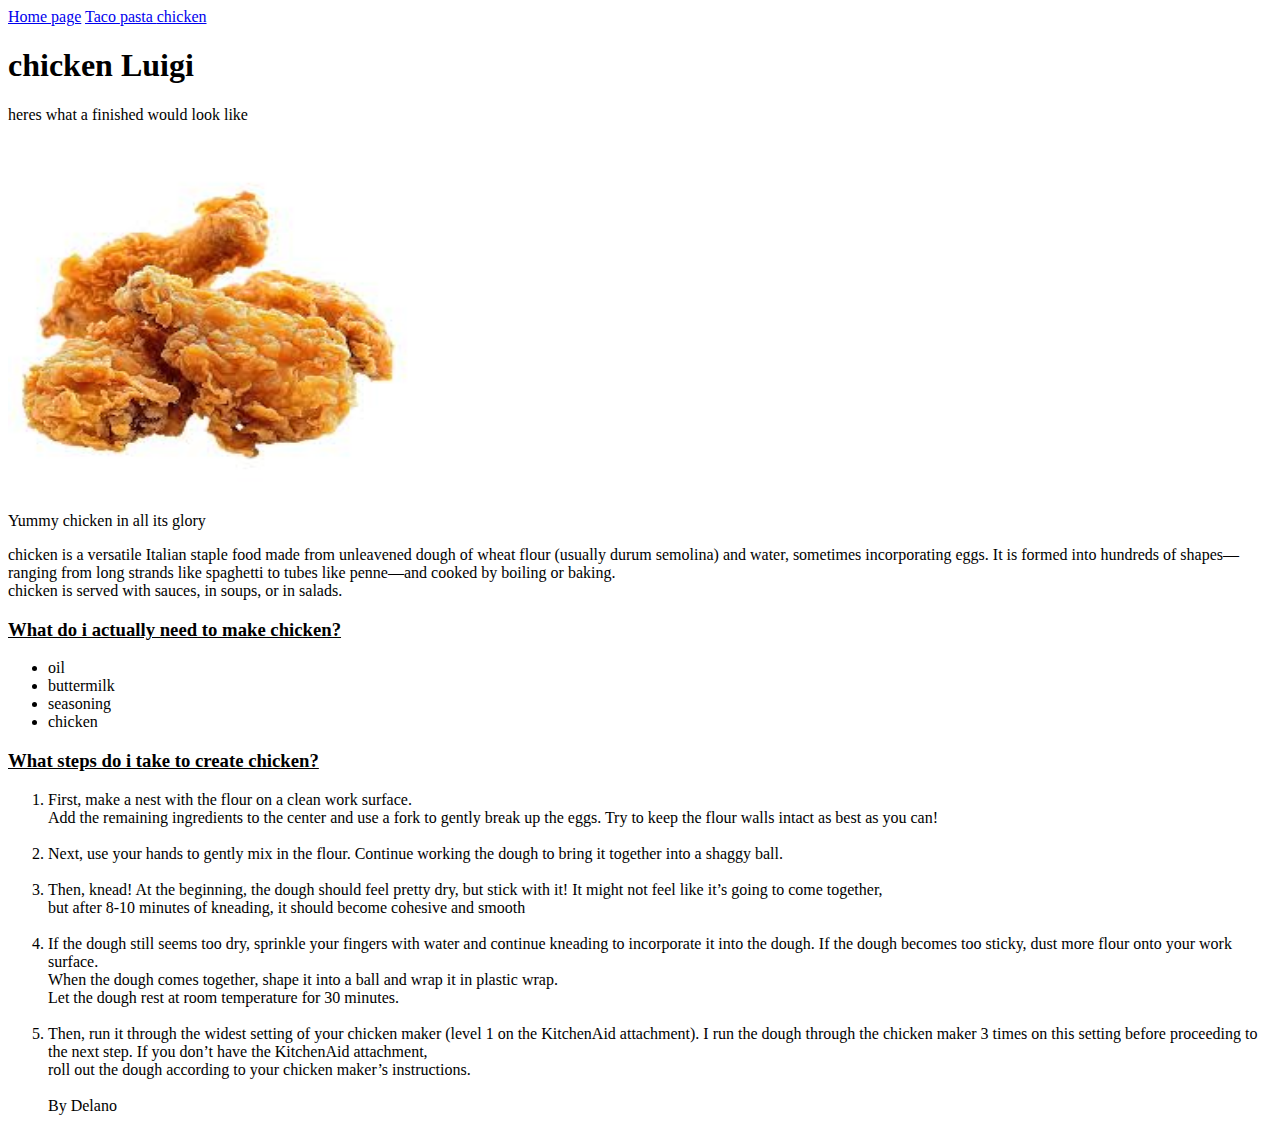
<file: recipes/chicken.html>
<!DOCTYPE html>
<html lang="en">
<head>
    <meta charset="UTF-8">
        <link rel="stylesheet" href="style.css">
    <meta name="viewport" content="width=device-width, initial-scale=1.0">
    <title>Document</title>
</head>
<body>

    <a href="../index.html">  Home page</a>
    <a href="../recipes/Taco.html"> Taco </a>
    <a href="../recipes/Pasta.html"> pasta </a>
        <a href="chicken.html"> chicken </a>

    <h1> chicken Luigi </h1>
    <p> heres what a finished  would look like </p>
    <br>
   <img src="chicken.jpeg" alt="A picture of yummy chicken" width="400px" height="350px ">
   <!-- I used figcaption here to add a mini description to the picture , figcaption seems more approprate here-->
   <figcaption> Yummy chicken in all its glory</figcaption>
   <p> chicken is a versatile Italian staple food made from unleavened dough of wheat flour (usually durum semolina) and water, sometimes incorporating eggs. It is formed into hundreds of shapes—ranging from long strands like spaghetti to tubes like penne—and cooked by boiling or baking. <br> chicken is served with sauces, in soups, or in salads.  </p>

 <h3> <u> What do i actually need to make chicken? </u></h3>

 <ul>
    <li>oil</li>
    <li> buttermilk</li>
    <li>seasoning </li>
    <li> chicken </li>
   
</ul>

<h3> <u> What steps do i take to create chicken? </u> </h3>
<ol> 
<li> First, make a nest with the flour on a clean work surface. <br> Add the remaining ingredients to the center and use a fork to gently break up the eggs. Try to keep the flour walls intact as best as you can! </li>
 <br>
<li> Next, use your hands to gently mix in the flour. Continue working the dough to bring it together into a shaggy ball. </li>
<br>
<li>  Then, knead! At the beginning, the dough should feel pretty dry, but stick with it! It might not feel like it’s going to come together, <br> but after 8-10 minutes of kneading, it should become cohesive and smooth </li> <br>

<li>  If the dough still seems too dry, sprinkle your fingers with water and continue kneading to incorporate it into the dough. If the dough becomes too sticky, dust more flour onto your work surface. </li>
When the dough comes together, shape it into a ball and wrap it in plastic wrap. <br> Let the dough rest at room temperature for 30 minutes. </li>
<br> <br>
<li> Then, run it through the widest setting of your chicken maker (level 1 on the KitchenAid attachment). I run the dough through the chicken maker 3 times on this setting before proceeding to the next step. If you don’t have the KitchenAid attachment, <br > roll out the dough according to your chicken maker’s instructions.</li>
<br>
<footer> By Delano</footer>
</li>
</ol>
</body>
</html>
</file>
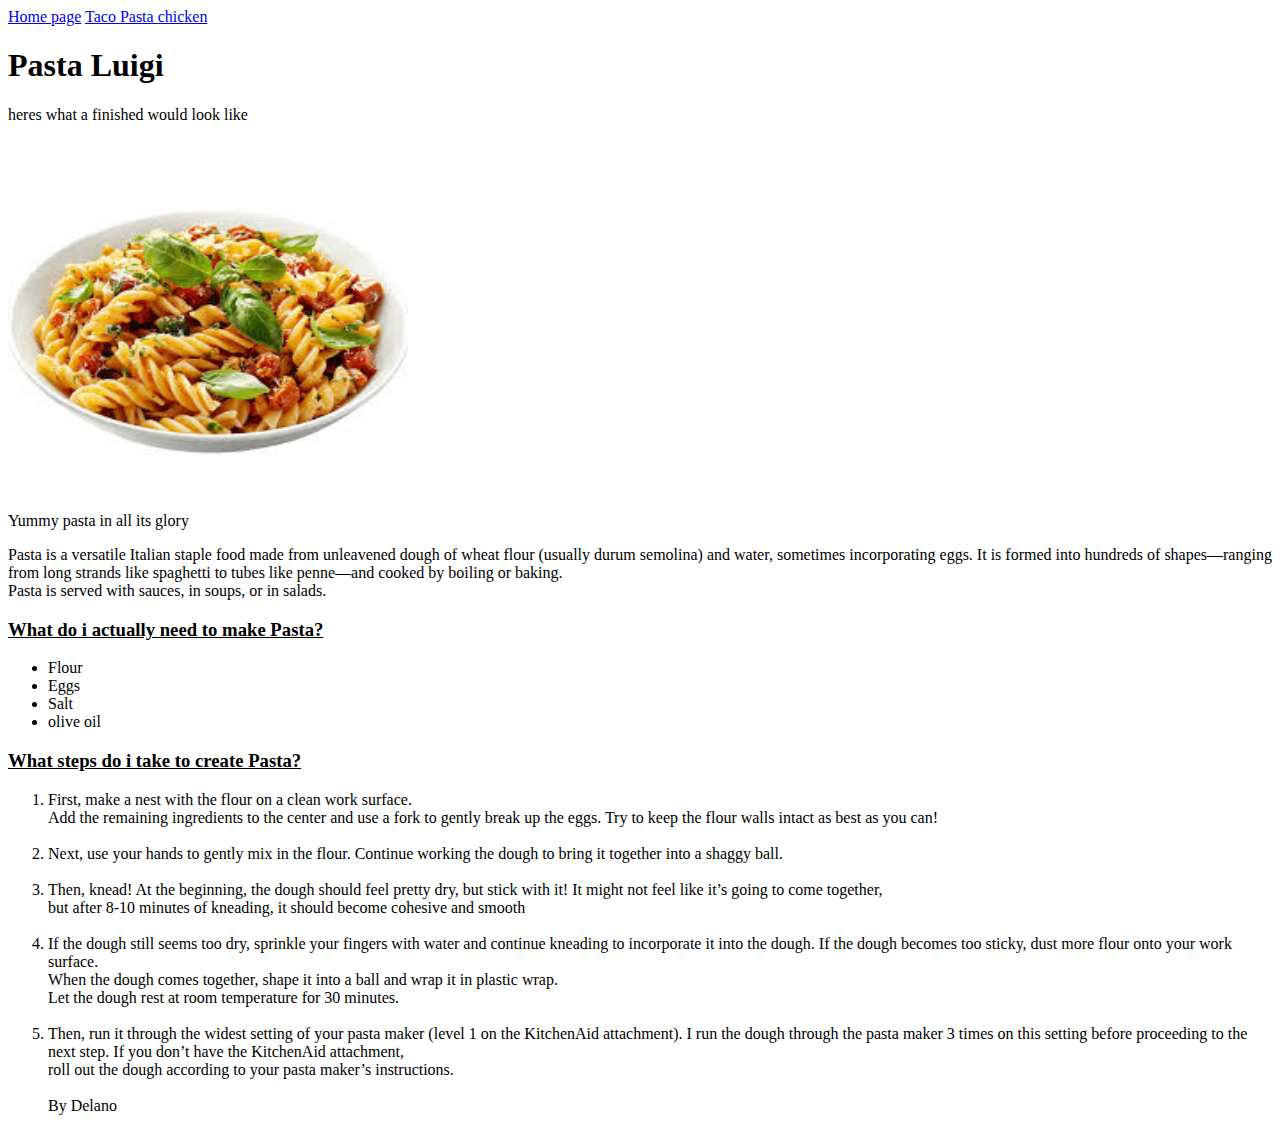
<file: recipes/Pasta.html>
<!DOCTYPE html>
<html lang="en">
<head>
    <meta charset="UTF-8">
        <link rel="stylesheet" href="style.css">
    <meta name="viewport" content="width=device-width, initial-scale=1.0">
    <title>Document</title>
</head>
<body>
    <a href="../index.html">  Home page</a>
    <a href="Taco.html"> Taco </a>
    <a href="../recipes/Pasta.html"> Pasta </a>
        <a href="chicken.html"> chicken </a>

    <h1> Pasta Luigi </h1>
    <p> heres what a finished  would look like </p>
    <br>
   <img src="pasta.jpeg" alt="A picture of yummy pasta" width="400px" height="350px ">
   <!-- I used figcaption here to add a mini description to the picture , figcaption seems more approprate here-->
   <figcaption> Yummy pasta in all its glory</figcaption>
   <p> Pasta is a versatile Italian staple food made from unleavened dough of wheat flour (usually durum semolina) and water, sometimes incorporating eggs. It is formed into hundreds of shapes—ranging from long strands like spaghetti to tubes like penne—and cooked by boiling or baking. <br> Pasta is served with sauces, in soups, or in salads.  </p>

 <h3> <u> What do i actually need to make Pasta? </u></h3>

 <ul>
    <li>Flour </li>
    <li> Eggs </li>
    <li>Salt </li>
    <li> olive oil </li>
   
</ul>

<h3> <u> What steps do i take to create Pasta? </u> </h3>
<ol> 
<li> First, make a nest with the flour on a clean work surface. <br> Add the remaining ingredients to the center and use a fork to gently break up the eggs. Try to keep the flour walls intact as best as you can! </li>
 <br>
<li> Next, use your hands to gently mix in the flour. Continue working the dough to bring it together into a shaggy ball. </li>
<br>
<li>  Then, knead! At the beginning, the dough should feel pretty dry, but stick with it! It might not feel like it’s going to come together, <br> but after 8-10 minutes of kneading, it should become cohesive and smooth </li> <br>

<li>  If the dough still seems too dry, sprinkle your fingers with water and continue kneading to incorporate it into the dough. If the dough becomes too sticky, dust more flour onto your work surface. </li>
When the dough comes together, shape it into a ball and wrap it in plastic wrap. <br> Let the dough rest at room temperature for 30 minutes. </li>
<br> <br>
<li> Then, run it through the widest setting of your pasta maker (level 1 on the KitchenAid attachment). I run the dough through the pasta maker 3 times on this setting before proceeding to the next step. If you don’t have the KitchenAid attachment, <br > roll out the dough according to your pasta maker’s instructions.</li>
<br>
<footer> By Delano</footer>
</li>
</ol>
</body>
</html>
</file>
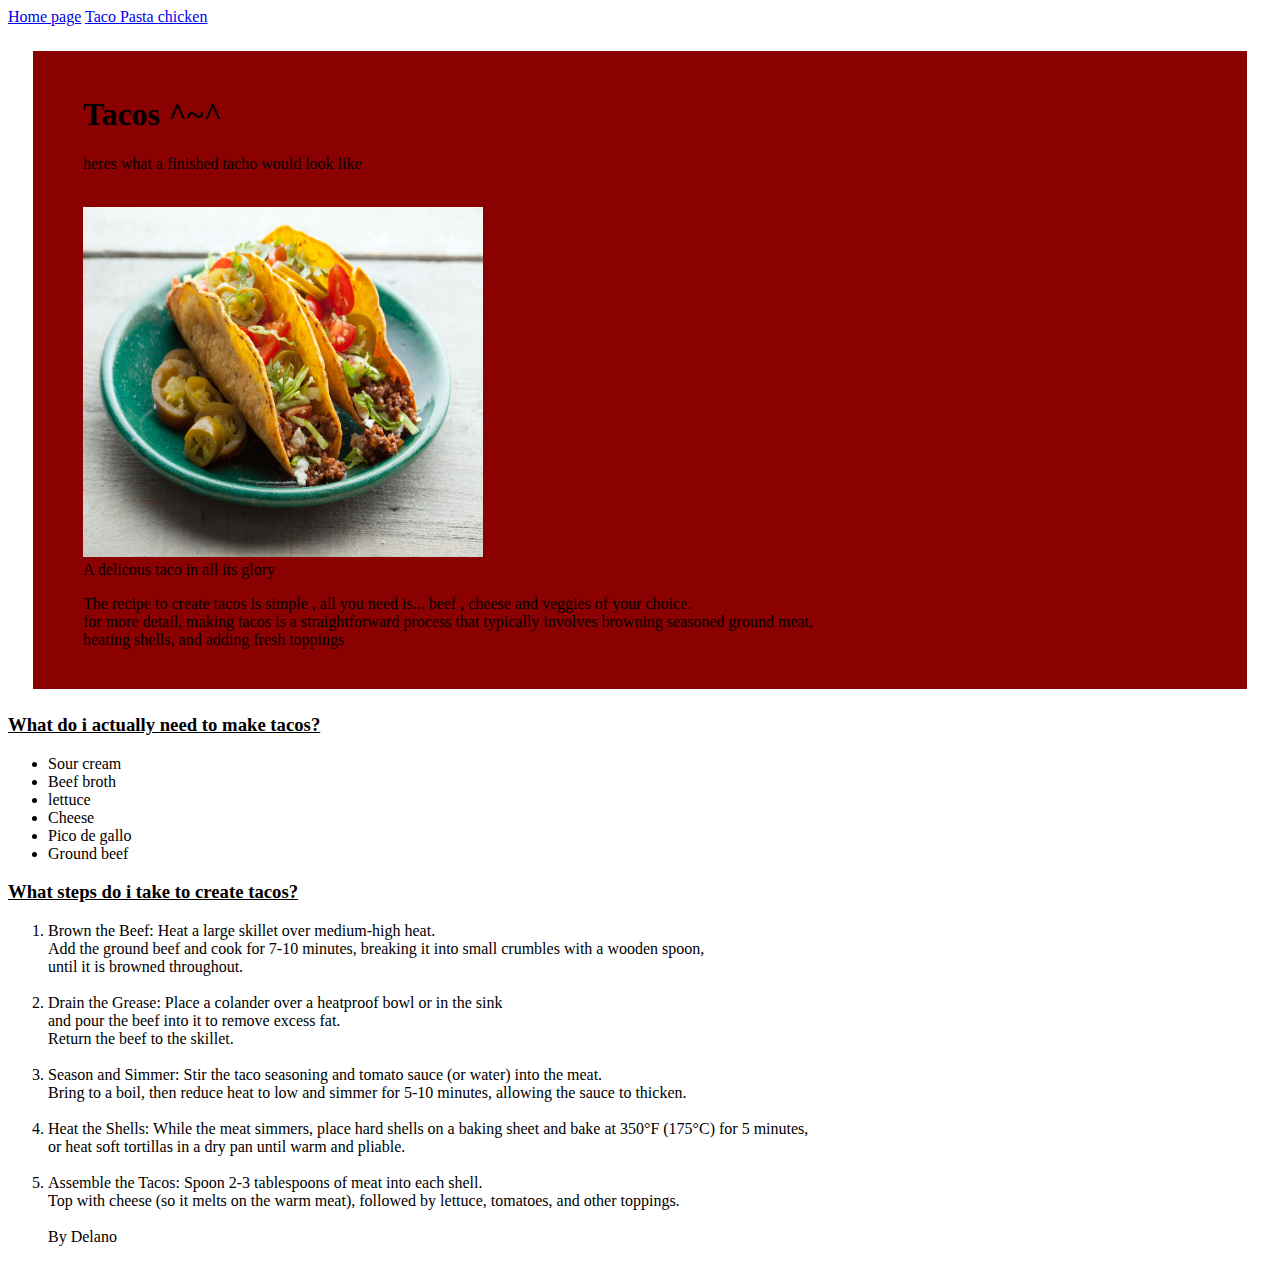
<file: recipes/Taco.html>
<!DOCTYPE html>
<html lang="en">
<head>
    <meta charset="UTF-8">
        <link rel="stylesheet" href="style.css">
    <meta name="viewport" content="width=device-width, initial-scale=1.0">
    <title>Document</title>
</head>
<body>
    <a href="../index.html">  Home page</a>
      <a href="../recipes/Taco.html"> Taco </a>
    <a href="../recipes/Pasta.html"> Pasta </a>
          <a href="/recipes/chicken.html"> chicken </a>

<div class="friend">
    <h1> Tacos ^~^ </h1>
    <p> heres what a finished tacho would look like </p>
    <br>
   <img src="taco.jpg" alt="A picture of a delicious taco" width="400px" height="350px ">
   <!-- I used figcaption here to add a mini description to the picture , figcaption seems more approprate here-->
   <figcaption> A delicous taco in all its glory</figcaption>
   <p> The recipe to create tacos is simple , all you need is... beef , cheese and veggies of your choice. <br> for more detail, 
 making tacos is a straightforward process that typically involves browning seasoned ground meat, <br> heating shells, and adding fresh toppings </p>
</div>

 <h3> <u> What do i actually need to make tacos? </u></h3>

 <ul>
    <li> Sour cream </li>
    <li> Beef broth</li>
    <li> lettuce </li>
    <li> Cheese </li>
    <li> Pico de gallo</li>
    <li> Ground beef</li>
</ul>

<h3> <u> What steps do i take to create tacos? </u> </h3>
<ol> 
<li> Brown the Beef: Heat a large skillet over medium-high heat. <br>  Add the ground beef and cook for 7-10 minutes, breaking it into small crumbles with a wooden spoon, <br> until it is browned throughout.</li>
<br>
<li> Drain the Grease: Place a colander over a heatproof bowl or in the sink  <br> and pour the beef into it to remove excess fat. <br> Return the beef to the skillet. </li> <br>

<li> Season and Simmer: Stir the taco seasoning and tomato sauce (or water) into the meat. <br> Bring to a boil, then reduce heat to low and simmer for 5-10 minutes, allowing the sauce to thicken.</li> <br>

<li> Heat the Shells: While the meat simmers, place hard shells on a baking sheet and bake at 350°F (175°C) for 5 minutes, <br> or heat soft tortillas in a dry pan until warm and pliable. </li>
<br>
<li> Assemble the Tacos: Spoon 2-3 tablespoons of meat into each shell. <br> Top with cheese (so it melts on the warm meat), followed by lettuce, tomatoes, and other toppings.  </li>
<br>
<footer> By Delano</footer>
</li>
</ol>
</body>
</html>
</file>
<file: recipes/style.css>
.friend{
    background-color:darkred;
    padding:24px  50px;
    margin:25px;
}
</file>
